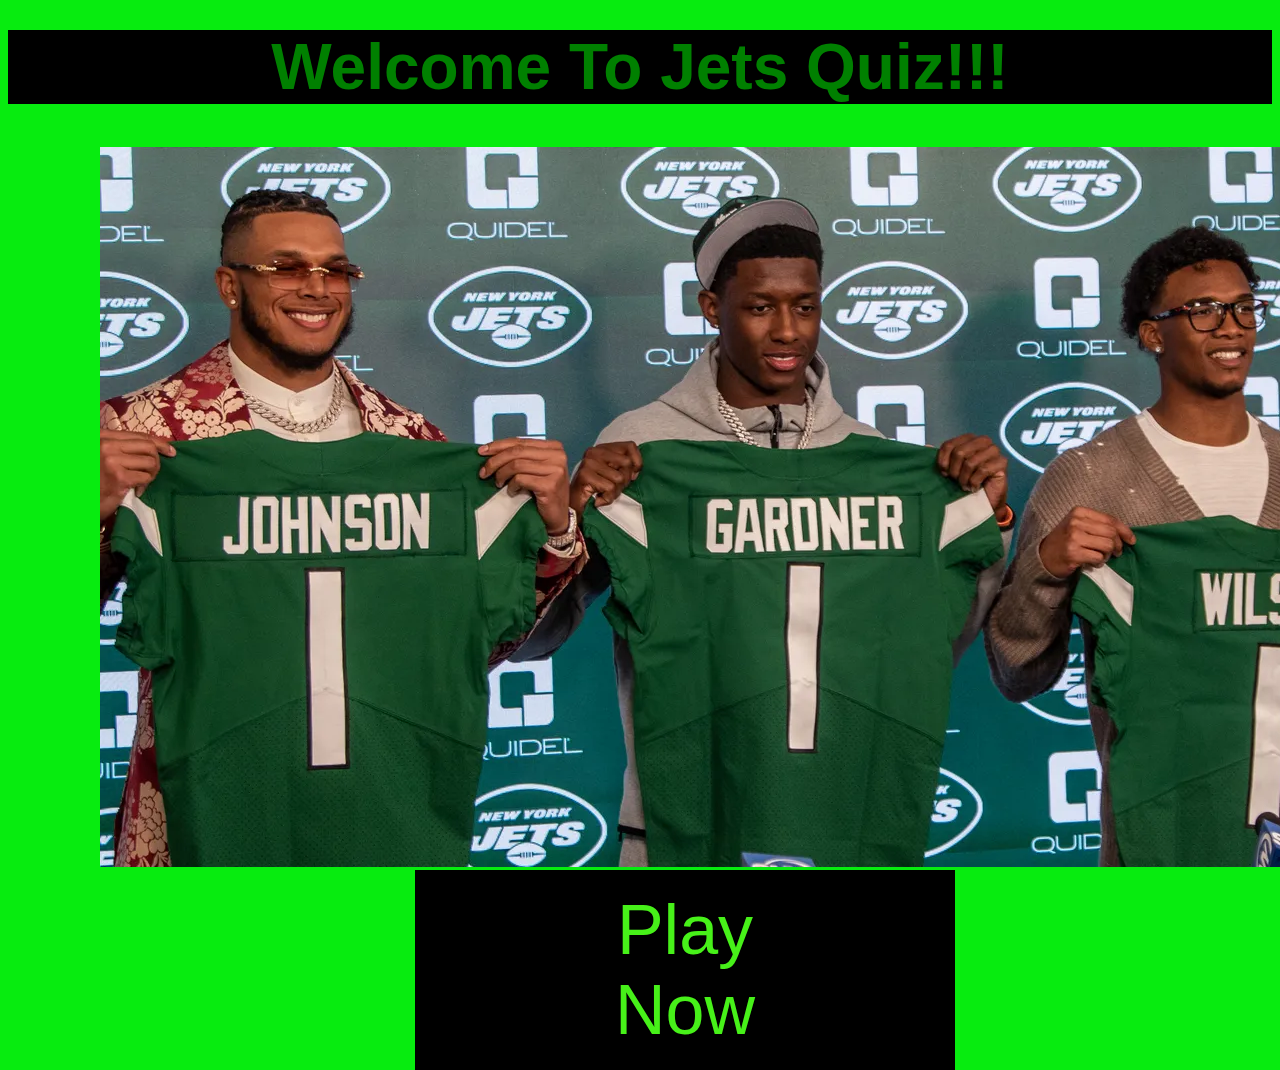
<file: index.html>
<!DOCTYPE html>
<html lang="en">
<head>
    <meta charset="UTF-8">
    <meta http-equiv="X-UA-Compatible" content="IE=edge">
    <meta name="viewport" content="width=device-width, initial-scale=1.0">
    <link rel="stylesheet" href="style.css">
    <title>Omar's Sports Questions</title>
</head>
<body>
    <h1>Welcome To Jets Quiz!!!</h1>
    <img src="jets.png" alt="" class="jets">
    <!-- link to game page when button is pressed -->
    <a href="game.html"class= "button1">Play Now</a>
   
</body>
</html>
</file>
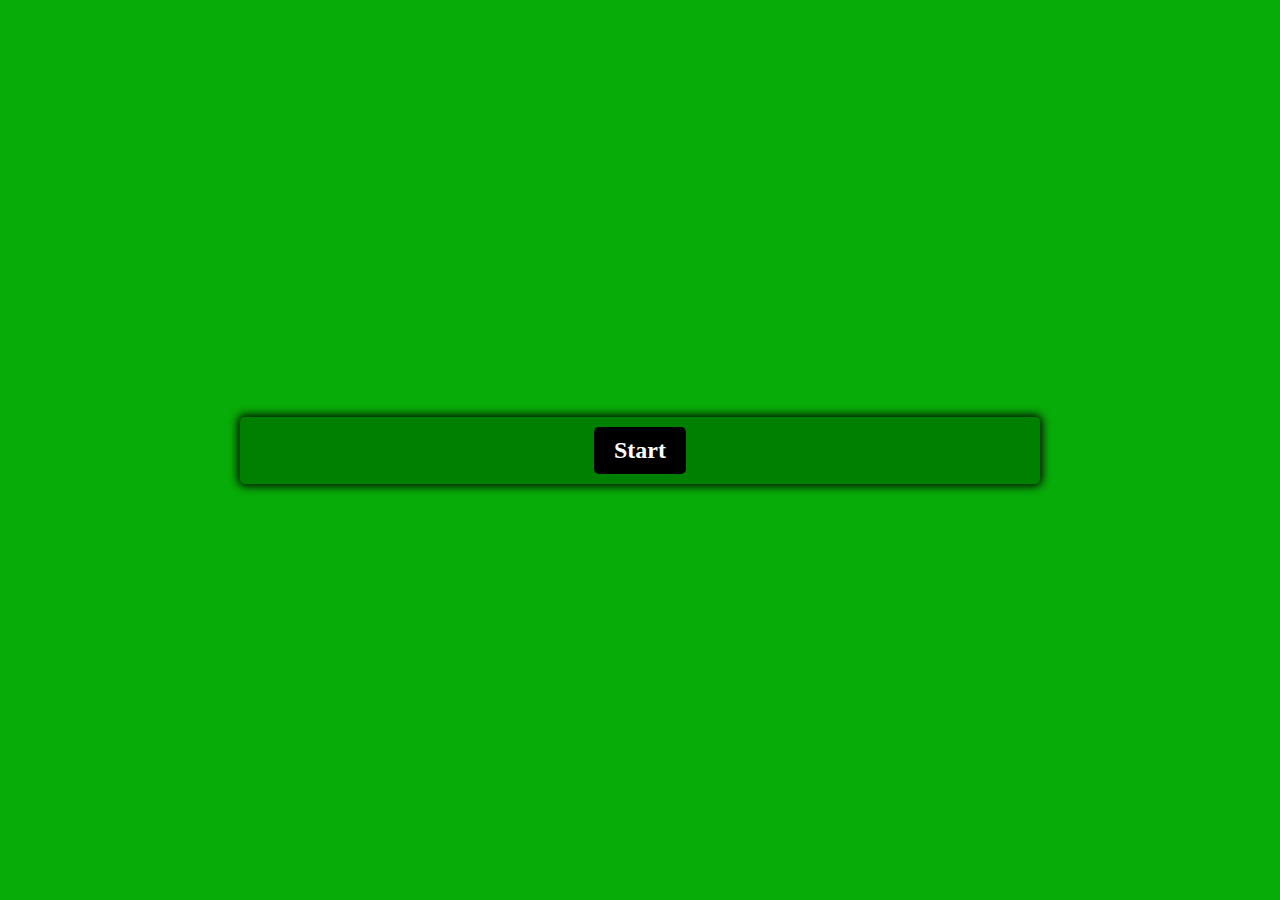
<file: game.html>
<!DOCTYPE html>
<html lang="en">
<head>
  <meta charset="UTF-8">
  <meta name="viewport" content="width=device-width, initial-scale=1.0">
  <meta http-equiv="X-UA-Compatible" content="ie=edge">
  <link href="main.css" rel="stylesheet">
  <script defer src="app.js"></script>
  <title>Quiz App</title>
</head>
<body>
  <div class="container">
    <div id="question-container" class="hide">
      <div id="question">Question</div>
      <div id="answer-buttons" class="btn-grid">
        <button class="btn">Answer a</button>
        <button class="btn">Answer b</button>
        <button class="btn">Answer c</button>
        <button class="btn">Answer d</button>
      </div>
    </div>
    <div class="controls">
      <button id="start-btn" class="start-btn btn">Start</button>
      <button id="next-btn" class="next-btn btn hide">Next</button>
    </div>
  </div>
</body>
</html>
</file>
<file: style.css>
body{
    background-color: rgb(7, 236, 15);
  }
  h1{
      margin-top: 30px;
      color: green;
      font-size: 4rem;
      text-align: center;
      background-color: black;
      font-family: 'Segoe UI', Tahoma, Geneva, Verdana, sans-serif
  
  }
    /*Play now button */
    .button1{
      border: none;
      color: rgb(71, 241, 25);
      padding: 20px 200px;
      text-align: center;
      text-decoration: none;
      
      font-size: 70px;
      background-color: #000000;
      margin: 450px 325px;
      font-family: Impact, Haettenschweiler, 'Arial Narrow Bold', sans-serif;
      /* hover over feature */
      cursor: pointer;
      position: absolute;
      top:420px;
      left: 90px;
            
    }
    .jets{
      position: absolute;
      left:100px;
      
    }
</file>
<file: main.css>
*, *::before, *::after {
  box-sizing: border-box;
  font-family: Gotham Rounded;
}


body {
  
  padding: 0;
  margin: 0;
  display: flex;
  width: 100vw;
  height: 100vh;
  justify-content: center;
  align-items: center;
  background-color: rgb(8, 172, 8);
}

body.correct {
 color:yellow;
}

body.wrong {
  color: red;
}

.container {
  width: 800px;
  max-width: 80%;
  background-color: green;
  border-radius: 5px;
  padding: 10px;
  box-shadow: 0 0 10px 2px;
}

.btn-grid {
  display: grid;
  grid-template-columns: repeat(2, auto);
  gap: 10px;
  margin: 20px 0;
}

.btn {
  --hue: var(--hue-neutral);
  border: 1px solid hsl(var(--hue), 100%, 30%);
  background-color: black;
  border-radius: 5px;
  padding: 5px 10px;
  color: white;
  outline: none;
}

.btn:hover {
  border-color: black;
}

.btn.correct {
  --hue: var(--hue-correct);
  color: black;
}

.btn.wrong {
  --hue: var(--hue-wrong);
}

.start-btn, .next-btn {
  font-size: 1.5rem;
  font-weight: bold;
  padding: 10px 20px;
}

.controls {
  display: flex;
  justify-content: center;
  align-items: center;
}

.hide {
  display: none;
}
</file>
